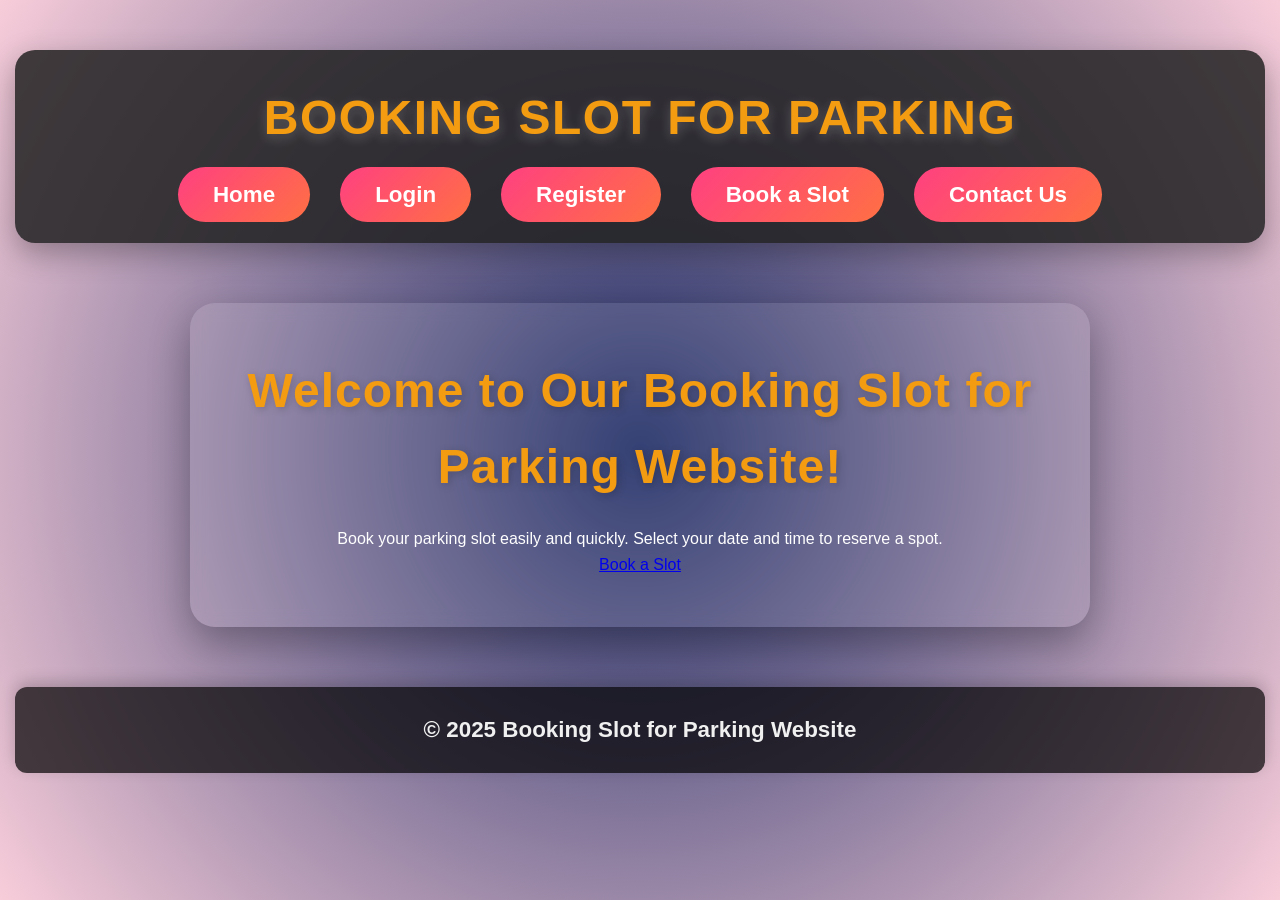
<file: index.html>
<html>
<head>
    <title>Parking Website</title>
    <link rel="stylesheet" href="style.css">
</head>
<body>
    <header>
        <h1>Booking Slot for Parking</h1>
        <nav>
            <ul>
                <li><a href="index.html">Home</a></li> 
                <li><a href="login.html">Login</a></li> 
                <li><a href="register.html">Register</a></li>
		        <li><a href="booking.html">Book a Slot</a></li>
                <li><a href="contact.html">Contact Us</a></li>
            </ul>
        </nav>
    </header>

    <section class="main-content">
        <h2>Welcome to Our Booking Slot for Parking Website!</h2>
        <p>Book your parking slot easily and quickly. Select your date and time to reserve a spot.</p>
        <a href="booking.html" class="btn">Book a Slot</a>
    </section>

    <footer>
        <p>&copy; 2025 Booking Slot for Parking Website</p>
    </footer>
</body>
</html>
</file>
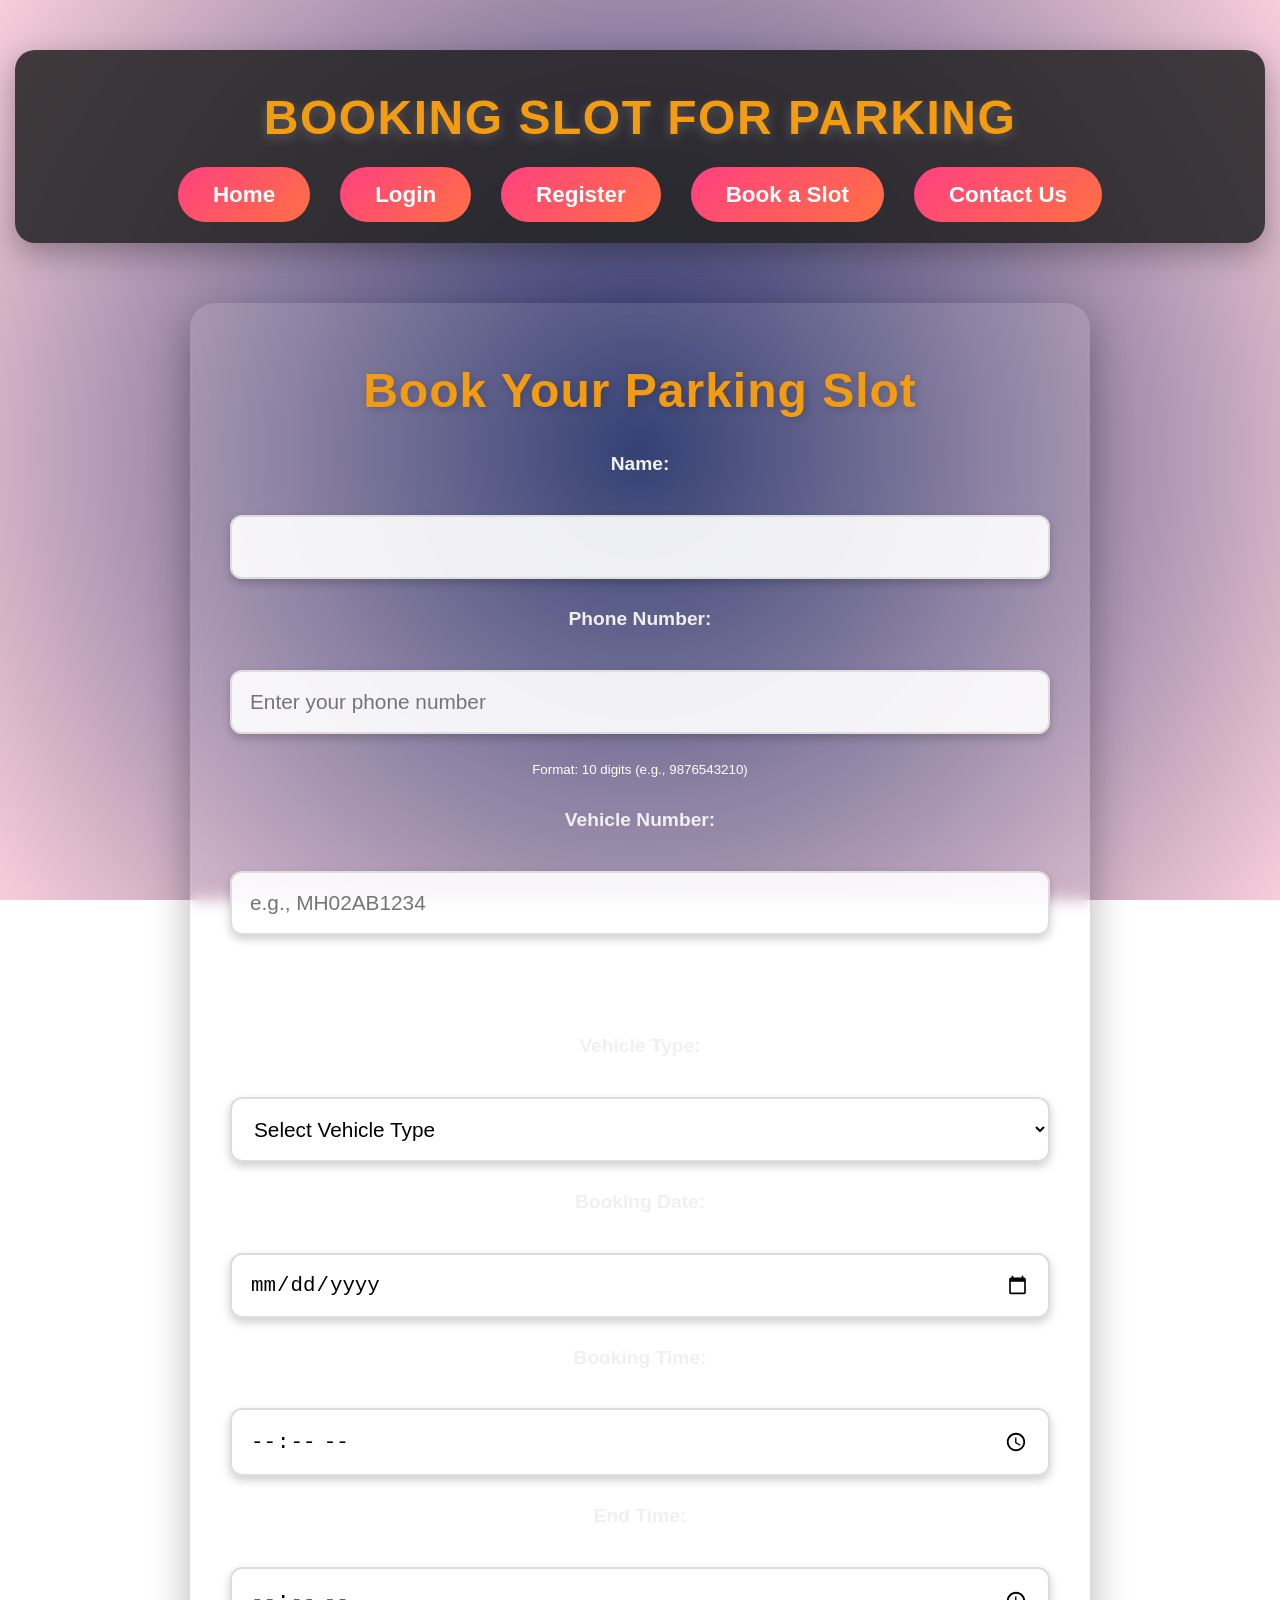
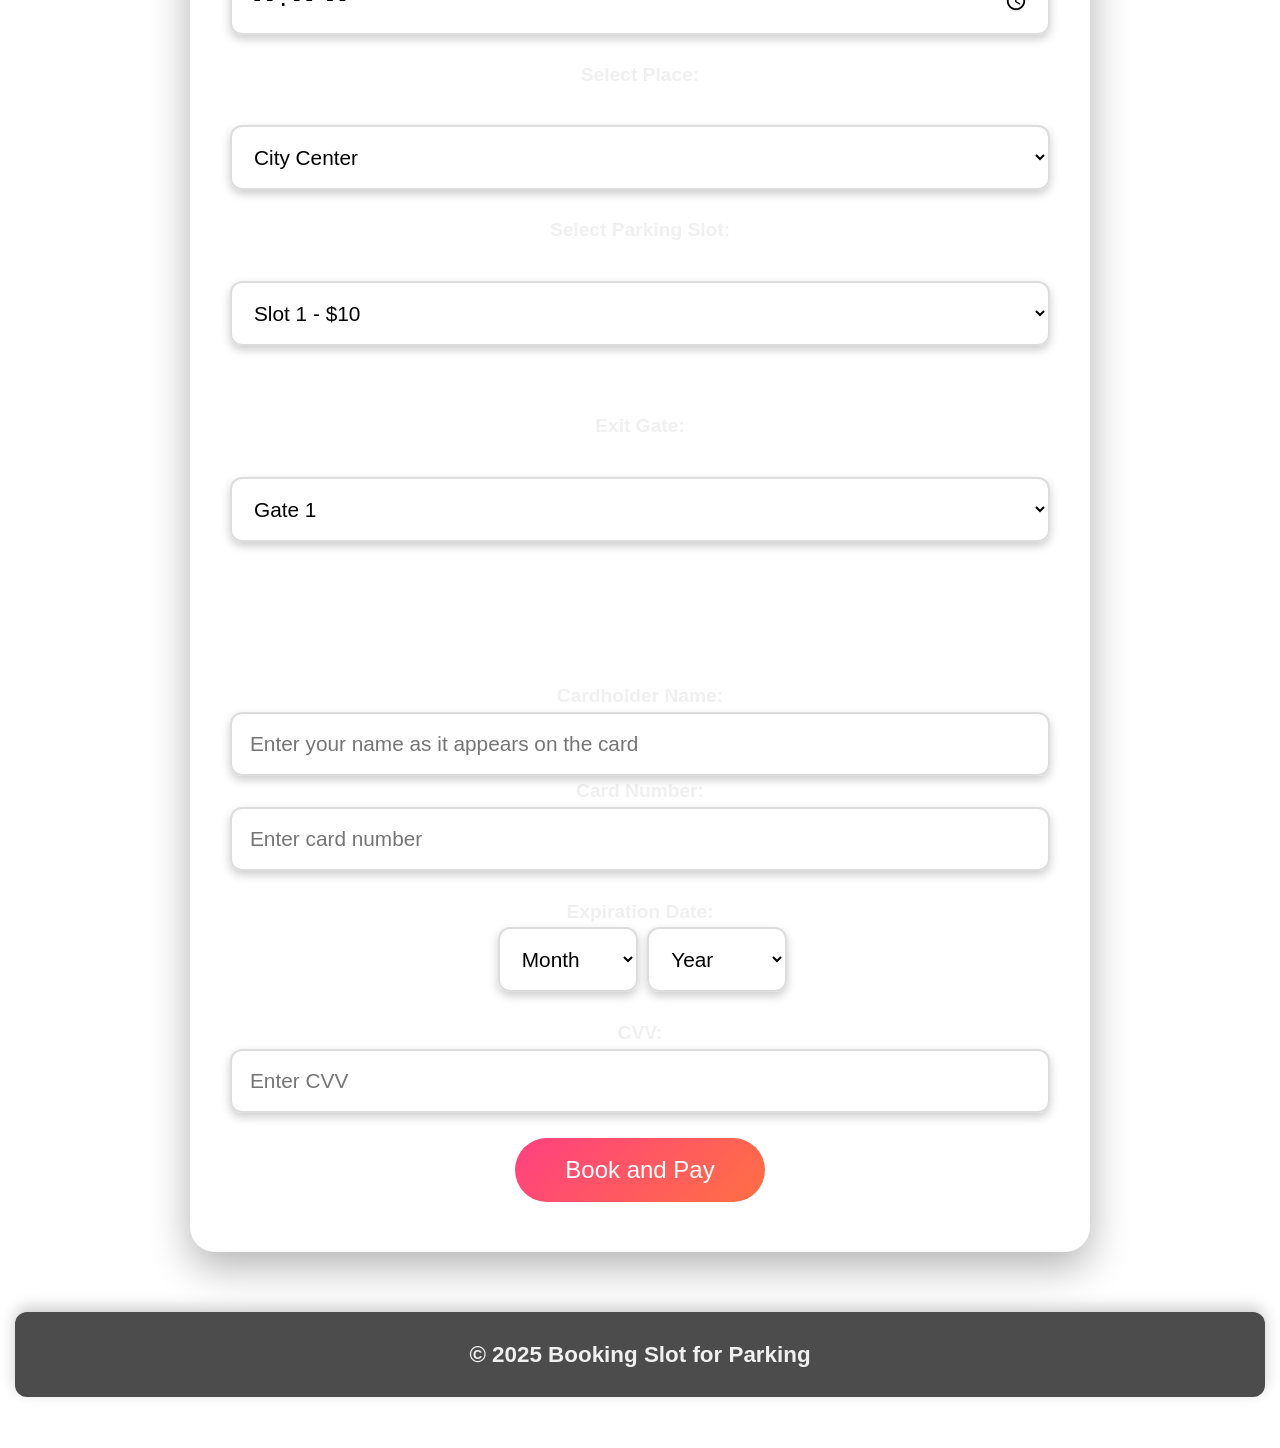
<file: booking.html>
<!DOCTYPE html>
<html lang="en">
<head>
    <meta charset="UTF-8">
    <meta name="viewport" content="width=device-width, initial-scale=1.0">
    <title>Book a Parking Slot</title>
    <link rel="stylesheet" href="style.css">
    <style>
        .expiry-select {
            width: 140px;
            margin-left: 5px;
        }
    </style>
</head>
<body>
    <header>
        <h1>Booking Slot For Parking</h1>
        <nav>
            <ul>
                <li><a href="index.html">Home</a></li>
                <li><a href="login.html">Login</a></li>
                <li><a href="register.html">Register</a></li>
                <li><a href="booking.html">Book a Slot</a></li>
                <li><a href="contact.html">Contact Us</a></li>
            </ul>
        </nav>
    </header>
    <section class="form-container">
        <h2>Book Your Parking Slot</h2>
        <form action="booking.php" method="POST" id="bookingForm">
            <label for="name">Name:</label>
            <input type="text" id="name" name="name" required>

            <label for="phone">Phone Number:</label>
            <input type="tel" id="phone" name="phone" placeholder="Enter your phone number" pattern="^\d{10}$" title="Please enter exactly 10 digits." required maxlength="10">
            <small>Format: 10 digits (e.g., 9876543210)</small>

            <label for="vehicle">Vehicle Number:</label>
            <input type="text" id="vehicle" name="vehicle" 
                   pattern="^[A-Z]{2}[0-9]{2}[A-Z]{2}[0-9]{4}$" 
                   title="Format: 2 letters, 2 numbers, 2 letters, 4 numbers (e.g., MH02AB1234)" 
                   placeholder="e.g., MH02AB1234" 
                   required>
            <small>Format: e.g., MH02AB1234</small>

            <label for="vehicle-type">Vehicle Type:</label>
            <select id="vehicle-type" name="vehicle_type" required>
                <option value="" disabled selected>Select Vehicle Type</option>
                <option value="car">Car - $10</option>
                <option value="motorcycle">Motorcycle - $5</option>
                <option value="suv">SUV - $15</option>
                <option value="van">Van - $12</option>
            </select>

            <label for="date">Booking Date:</label>
            <input type="date" id="date" name="date" required min="" />

            <label for="time">Booking Time:</label>
            <input type="time" id="time" name="time" min="08:00" max="20:00" step="1800" required>

            <label for="end-time">End Time:</label>
            <input type="time" id="end-time" name="end_time" required>

            <label for="place">Select Place:</label>
            <select id="place" name="place" required>
                <option value="city-center">City Center</option>
                <option value="airport">Airport</option>
                <option value="shopping-mall">Shopping Mall</option>
                <option value="hotel">Hotel</option>
            </select>

            <label for="slot">Select Parking Slot:</label>
            <select id="slot" name="slot" required>
                <option value="slot1" data-price="10">Slot 1 - $10</option>
                <option value="slot2" data-price="15">Slot 2 - $15</option>
                <option value="slot3" data-price="20">Slot 3 - $20</option>
                <option value="slot4" data-price="25">Slot 4 - $25</option>
            </select>

            <span id="slot-message" style="color:red;"></span>

            <label for="exit-gate">Exit Gate:</label>
            <select id="exit-gate" name="exit_gate" required>
                <option value="gate1">Gate 1</option>
                <option value="gate2">Gate 2</option>
                <option value="gate3">Gate 3</option>
            </select>

            <div id="selected-slot-info">
                <p>Selected Slot: <span id="selected-slot">None</span></p>
                <p>Price: $<span id="selected-price">0</span></p>
            </div>

            <div id="payment-section">
                <h1>Payment Details</h1>
                <label for="card-name">Cardholder Name:</label>
                <input type="text" id="card-name" name="card_name" placeholder="Enter your name as it appears on the card" required>

                <label for="card-number">Card Number:</label>
                <input type="text" id="card-number" name="card_number" placeholder="Enter card number" pattern="^\d{16}$" title="Please enter exactly 16 digits." required maxlength="16">
                <small>Format: 16 digits (e.g., 1234567812345678)</small>
                <br>

                <label for="expiry-date">Expiration Date:</label>
                <div>
                    <select id="expiry-month" name="expiry_month" required class="expiry-select">
                        <option value="" disabled selected>Month</option>
                        <option value="01">January</option>
                        <option value="02">February</option>
                        <option value="03">March</option>
                        <option value="04">April</option>
                        <option value="05">May</option>
                        <option value="06">June</option>
                        <option value="07">July</option>
                        <option value="08">August</option>
                        <option value="09">September</option>
                        <option value="10">October</option>
                        <option value="11">November</option>
                        <option value="12">December</option>
                    </select>

                    <select id="expiry-year" name="expiry_year" required class="expiry-select">
                        <option value="" disabled selected>Year</option>
                        <script>
                            const currentYear = new Date().getFullYear();
                            for (let i = 0; i <= 10; i++) {
                                const year = currentYear + i;
                                document.write(`<option value="${year}">${year}</option>`);
                            }
                        </script>
                    </select>
                </div>

                <br>

                <label for="cvv">CVV:</label>
                <input type="text" id="cvv" name="cvv" placeholder="Enter CVV" required maxlength="3">
            </div>

            <button type="submit" class="btn">Book and Pay</button>
        </form>
    </section>

    <footer>
        <p>© 2025 Booking Slot for Parking</p>
    </footer>

    <script>
        // Set the minimum date for the booking date input to today
        const dateInput = document.getElementById('date');
        const today = new Date();
        const dd = String(today.getDate()).padStart(2, '0');
        const mm = String(today.getMonth() + 1).padStart(2, '0');
        const yyyy = today.getFullYear();
        const minDate = yyyy + '-' + mm + '-' + dd;
        dateInput.setAttribute('min', minDate);

        // List of already booked slots
        const bookedSlots = ["slot1", "slot3"];

        const slotSelect = document.getElementById('slot');
        const vehicleTypeSelect = document.getElementById('vehicle-type');
        const selectedSlotDisplay = document.getElementById('selected-slot');
        const selectedPriceDisplay = document.getElementById('selected-price');
        const slotMessage = document.getElementById('slot-message');
        const bookingForm = document.getElementById('bookingForm');
        const vehicleInput = document.getElementById('vehicle');

        // Price calculation based on slot and vehicle type
        function updatePrice() {
            const selectedSlotOption = slotSelect.options[slotSelect.selectedIndex];
            const selectedVehicleType = vehicleTypeSelect.value;
            let basePrice = parseInt(selectedSlotOption.getAttribute('data-price')) || 0;
            let vehiclePrice = 0;

            switch(selectedVehicleType) {
                case 'car': vehiclePrice = 10; break;
                case 'motorcycle': vehiclePrice = 5; break;
                case 'suv': vehiclePrice = 15; break;
                case 'van': vehiclePrice = 20; break;
                default: vehiclePrice = 0;
            }

            const totalPrice = basePrice + vehiclePrice;
            
            if (bookedSlots.includes(selectedSlotOption.value)) {
                slotMessage.textContent = "This slot is already booked. Please select another slot.";
                selectedSlotDisplay.textContent = "None";
                selectedPriceDisplay.textContent = "0";
            } else {
                slotMessage.textContent = "";
                selectedSlotDisplay.textContent = selectedSlotOption.textContent;
                selectedPriceDisplay.textContent = totalPrice;
            }
        }

        // Event listeners for slot and vehicle type selection
        slotSelect.addEventListener('change', updatePrice);
        vehicleTypeSelect.addEventListener('change', updatePrice);

        // Update end time based on booking time
        const bookingTimeInput = document.getElementById('time');
        const endTimeInput = document.getElementById('end-time');

        bookingTimeInput.addEventListener('change', function () {
            const bookingTime = new Date('1970-01-01T' + bookingTimeInput.value + 'Z');
            bookingTime.setHours(bookingTime.getHours() + 1);
            const hours = bookingTime.getUTCHours().toString().padStart(2, '0');
            const minutes = bookingTime.getUTCMinutes().toString().padStart(2, '0');
            endTimeInput.value = hours + ':' + minutes;
        });

        // Real-time vehicle number validation
        const vehicleMessage = document.createElement('span');
        vehicleMessage.style.color = 'red';
        vehicleInput.insertAdjacentElement('afterend', vehicleMessage);

        vehicleInput.addEventListener('input', function () {
            const vehiclePattern = /^[A-Z]{2}[0-9]{2}[A-Z]{2}[0-9]{4}$/;
            if (!vehiclePattern.test(vehicleInput.value)) {
                vehicleMessage.textContent = "Please enter a valid vehicle number (e.g., MH02AB1234).";
                vehicleInput.setCustomValidity("Invalid vehicle number format.");
            } else {
                vehicleMessage.textContent = "";
                vehicleInput.setCustomValidity("");
            }
        });

        // Validate date and vehicle number on form submission
        bookingForm.addEventListener('submit', function (event) {
            const selectedDate = new Date(dateInput.value);
            const today = new Date();
            today.setHours(0, 0, 0, 0);

            const vehiclePattern = /^[A-Z]{2}[0-9]{2}[A-Z]{2}[0-9]{4}$/;

            if (selectedDate < today) {
                event.preventDefault();
                alert("Please select a date that is today or in the future.");
            } else if (!vehiclePattern.test(vehicleInput.value)) {
                event.preventDefault();
                alert("Please enter a valid vehicle number in the format: MH02AB1234.");
            } else if (bookedSlots.includes(slotSelect.value)) {
                event.preventDefault();
                alert("Please select an available parking slot.");
            }
        });
    </script>
</body>
</html>
</file>
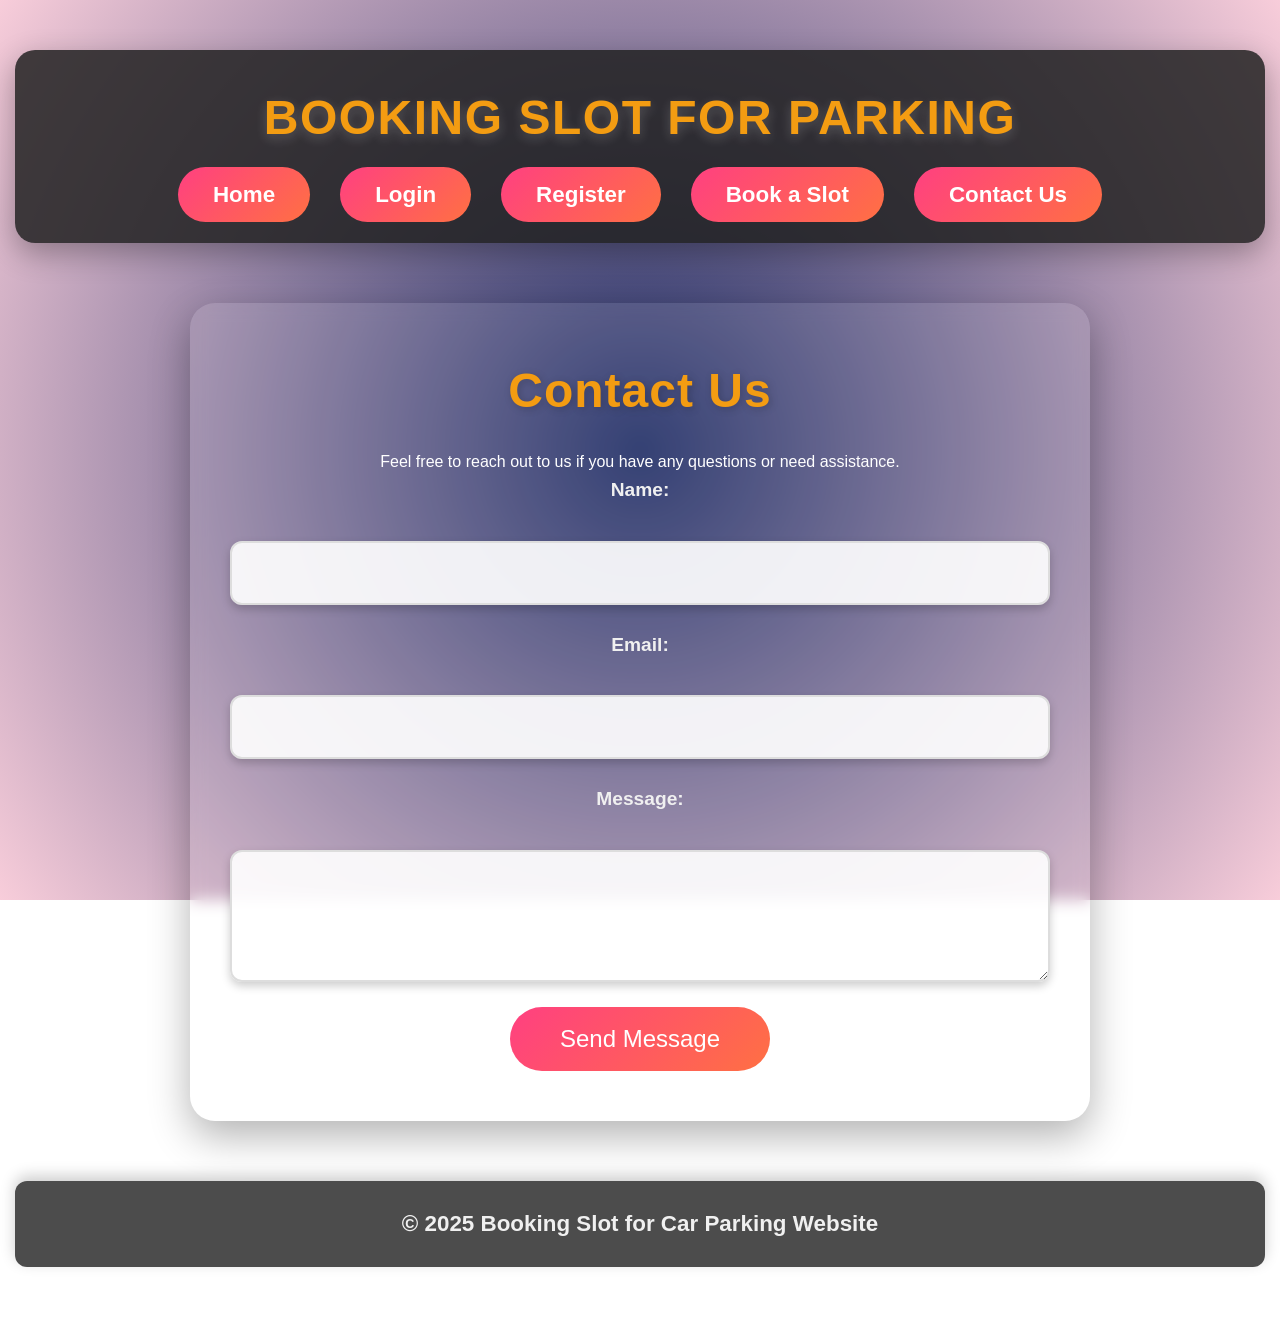
<file: contact.html>
<!DOCTYPE html>
<html lang="en">
<head>
    <meta charset="UTF-8">
    <meta name="viewport" content="width=device-width, initial-scale=1.0">
    <title>Contact Us</title>
    <style>
        /* Reset default styles for consistency */
        * {
            margin: 0;
            padding: 0;
            box-sizing: border-box;
        }

        /* Body Styling */
        body {
            font-family: 'Poppins', sans-serif;
            background: radial-gradient(circle, #1d2b64, #f8cdda); /* Neon effect */
            color: #ffffff;
            line-height: 1.6;
            padding: 50px 15px;
            overflow-x: hidden;
            background-attachment: fixed; /* Parallax effect */
        }

        /* Header Styling */
        header {
            background: rgba(34, 34, 34, 0.85); /* Semi-transparent dark */
            color: #f0f0f0;
            padding: 30px 50px;
            text-align: center;
            box-shadow: 0 10px 30px rgba(0, 0, 0, 0.3);
            position: sticky;
            top: 0;
            z-index: 1000;
            border-radius: 20px;
            transition: all 0.3s ease;
        }

        header:hover {
            background: rgba(34, 34, 34, 0.95); /* Slightly darker on hover */
        }

        header h1 {
            font-size: 3rem;
            letter-spacing: 1.5px;
            margin-bottom: 5px;
            text-transform: uppercase;
            word-wrap: break-word;
            text-shadow: 0px 4px 12px rgba(255, 255, 255, 0.2); /* Glowing text effect */
            color: #f39c12; /* Bright yellow color */
        }

        header nav ul {
            list-style-type: none;
            padding: 0;
            display: flex;
            justify-content: center;
            gap: 30px;
            font-size: 1.4rem;
            font-weight: 600;
            margin-top: 20px;
        }

        header nav ul li {
            display: inline;
        }

        header nav ul li a {
            color: #fff;
            text-decoration: none;
            padding: 15px 35px;
            border-radius: 50px;
            background: linear-gradient(135deg, #ff4081, #ff7043);
            position: relative;
            transition: transform 0.3s ease, box-shadow 0.3s ease, color 0.3s ease;
        }

        /* Section Styling */
        section.contact-container {
            padding: 50px 40px;
            max-width: 900px;
            margin: 60px auto;
            background: rgba(255, 255, 255, 0.1);
            border-radius: 25px;
            box-shadow: 0 15px 40px rgba(0, 0, 0, 0.3);
            backdrop-filter: blur(8px);
            text-align: center;
            animation: fadeIn 1.2s ease-in-out;
        }

        section.contact-container:hover {
            box-shadow: 0 20px 50px rgba(0, 0, 0, 0.3);
            transform: translateY(-10px);
        }

        h2 {
            font-size: 3rem;
            color: #f39c12;
            margin-bottom: 20px;
            font-weight: 700;
            letter-spacing: 1px;
            text-shadow: 2px 2px 8px rgba(0, 0, 0, 0.2);
        }

        /* Form Styles */
        form {
            display: flex;
            flex-direction: column;
            gap: 25px;
            align-items: center;
        }

        form input, form textarea {
            width: 100%;
            padding: 18px;
            border: 2px solid #ddd;
            border-radius: 12px;
            font-size: 1.3rem;
            transition: all 0.3s ease;
            background: rgba(255, 255, 255, 0.9);
            backdrop-filter: blur(6px);
            box-shadow: 0 4px 10px rgba(0, 0, 0, 0.2);
        }

        form input:focus, form textarea:focus {
            border-color: #ff4081;
            box-shadow: 0 0 14px rgba(255, 99, 71, 0.4);
            outline: none;
        }

        form label {
            font-size: 1.2rem;
            color: #f0f0f0;
            margin-bottom: 10px;
            font-weight: bold;
            text-align: left;
        }

        /* Button Styling */
        form .btn {
            background: linear-gradient(135deg, #ff4081, #ff7043);
            color: #fff;
            font-size: 1.5rem;
            padding: 18px 50px;
            border: none;
            border-radius: 50px;
            cursor: pointer;
            transition: transform 0.3s ease, background-color 0.3s ease, box-shadow 0.2s ease;
        }

        form .btn:hover {
            transform: translateY(-6px);
            background-color: #ff5722;
            box-shadow: 0 12px 30px rgba(0, 0, 0, 0.3);
        }

        form .btn:active {
            transform: translateY(2px);
            background-color: #ff4081;
        }

        /* Footer Styles */
        footer {
            background: rgba(0, 0, 0, 0.7);
            color: #f0f0f0;
            padding: 25px 0;
            text-align: center;
            font-size: 1.4rem;
            box-shadow: 0 -5px 15px rgba(0, 0, 0, 0.2);
            border-radius: 12px;
        }

        footer p {
            margin: 0;
            font-weight: 600;
        }

        /* Animations */
        @keyframes fadeIn {
            from {
                opacity: 0;
                transform: translateY(30px);
            }
            to {
                opacity: 1;
                transform: translateY(0);
            }
        }

        /* Media Queries for Responsiveness */
        @media screen and (max-width: 768px) {
            header h1 {
                font-size: 2.5rem;
            }

            header nav ul {
                flex-direction: column;
                gap: 20px;
            }

            section.contact-container {
                padding: 30px;
                margin: 20px 10px;
            }

            form {
                gap: 18px;
            }

            form .btn {
                width: 100%;
                padding: 18px;
            }

            footer {
                font-size: 1.2rem;
            }
        }
    </style>
</head>
<body>
    <header>
        <h1>Booking Slot for Parking </h1>
        <nav>
            <ul>
                <li><a href="index.html">Home</a></li>
                <li><a href="login.html">Login</a></li> 
                <li><a href="register.html">Register</a></li>
                <li><a href="booking.html">Book a Slot</a></li>
                <li><a href="contact.html">Contact Us</a></li>
            </ul>
        </nav>
    </header>

    <section class="contact-container">
        <h2>Contact Us</h2>
        <p>Feel free to reach out to us if you have any questions or need assistance.</p>
        <form action="your-backend-script.php" method="POST">
            <label for="contactName">Name:</label>
            <input type="text" id="contactName" name="name" required>

            <label for="contactEmail">Email:</label>
            <input type="email" id="contactEmail" name="email" required>

            <label for="contactMessage">Message:</label>
            <textarea id="contactMessage" name="message" rows="4" required></textarea>

            <button type="submit" class="btn">Send Message</button>
        </form>
    </section>

    <footer>
        <p>&copy; 2025 Booking Slot for Car Parking Website</p>
    </footer>
</body>
</html>
</file>
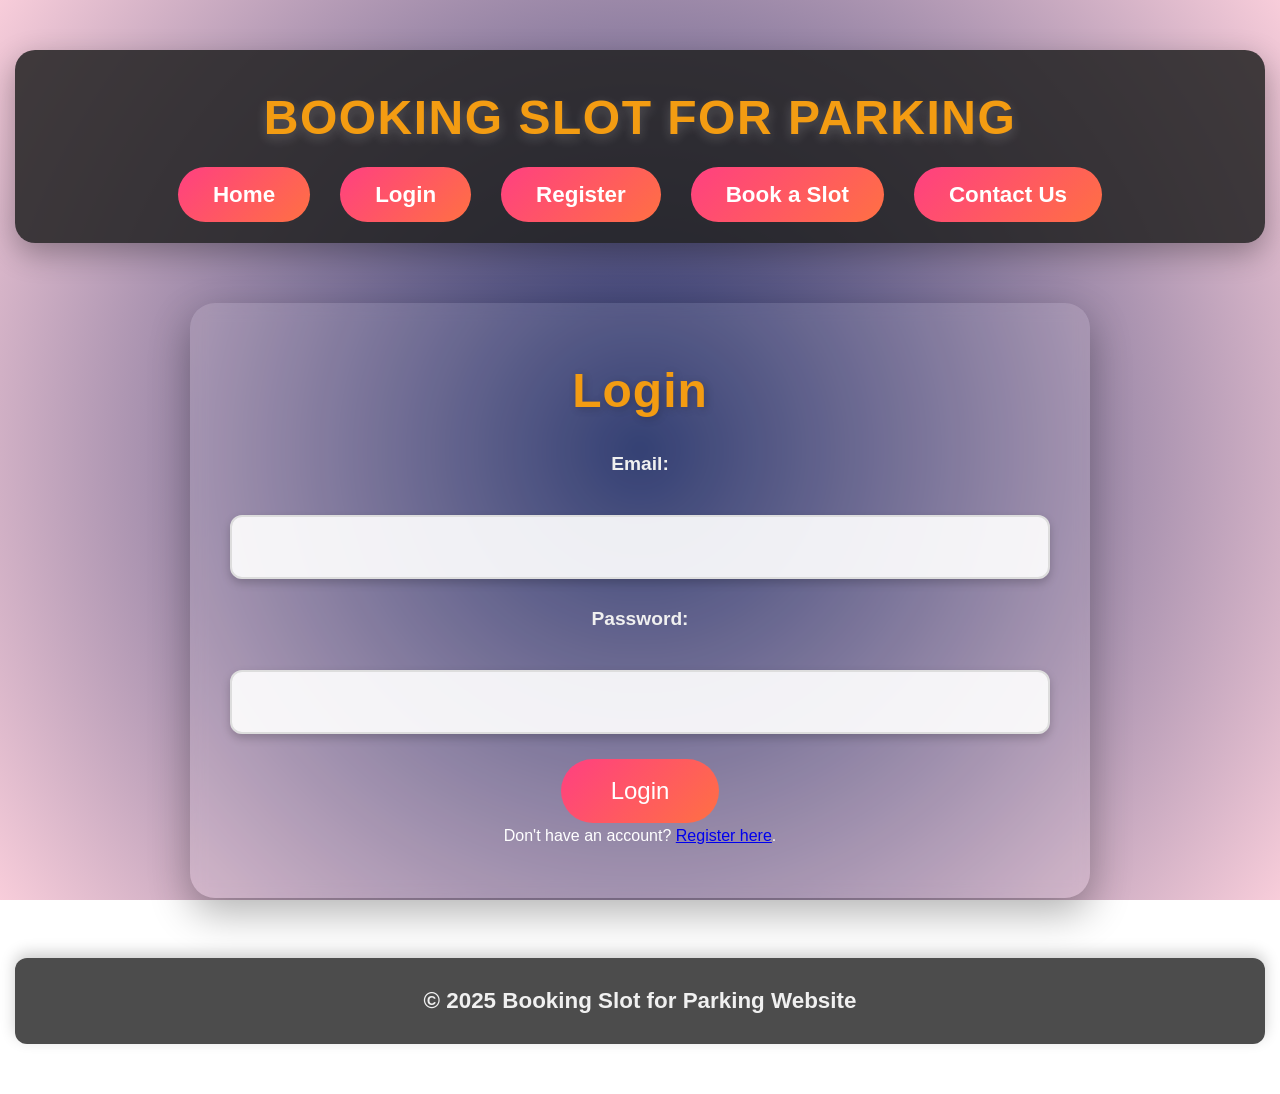
<file: login.html>
<!DOCTYPE html>
<html lang="en">
<head>
    <meta charset="UTF-8">
    <meta name="viewport" content="width=device-width, initial-scale=1.0">
    <title>Login</title>
    <link rel="stylesheet" href="style.css"> <!-- Link to your CSS file -->
    <script>
        // JavaScript for form validation (optional)
        function validateLoginForm() {
            var email = document.getElementById('email').value;
            var password = document.getElementById('password').value;

            // Check if all fields are filled out
            if (email === "" || password === "") {
                alert("Please fill in all fields.");
                return false; // Prevent form submission
            }

            // If everything is valid, submit the form
            return true;
        }
    </script>
</head>
<body>
    <header>
        <h1>Booking Slot for Parking </h1>
        <nav>
            <ul>
                <li><a href="index.html">Home</a></li>
                <li><a href="login.html">Login</a></li>
                <li><a href="register.html">Register</a></li>
                <li><a href="booking.html">Book a Slot</a></li>
                <li><a href="contact.html">Contact Us</a></li>
            </ul>
        </nav>
    </header>

    <section class="form-container">
        <h2>Login</h2>

        <!-- The form posts to login.php -->
        <form id="loginForm" action="login.php" method="POST" onsubmit="return validateLoginForm()">
            <label for="email">Email:</label>
            <input type="email" id="email" name="email" required>

            <label for="password">Password:</label>
            <input type="password" id="password" name="password" required>

            <button type="submit" class="btn">Login</button>
        </form>

        <!-- Optional: Display error or success message -->
        <p>Don't have an account? <a href="register.html">Register here</a>.</p>
    </section>

    <footer>
        <p>&copy; 2025 Booking Slot for Parking Website</p>
    </footer>
</body>
</html>
</file>
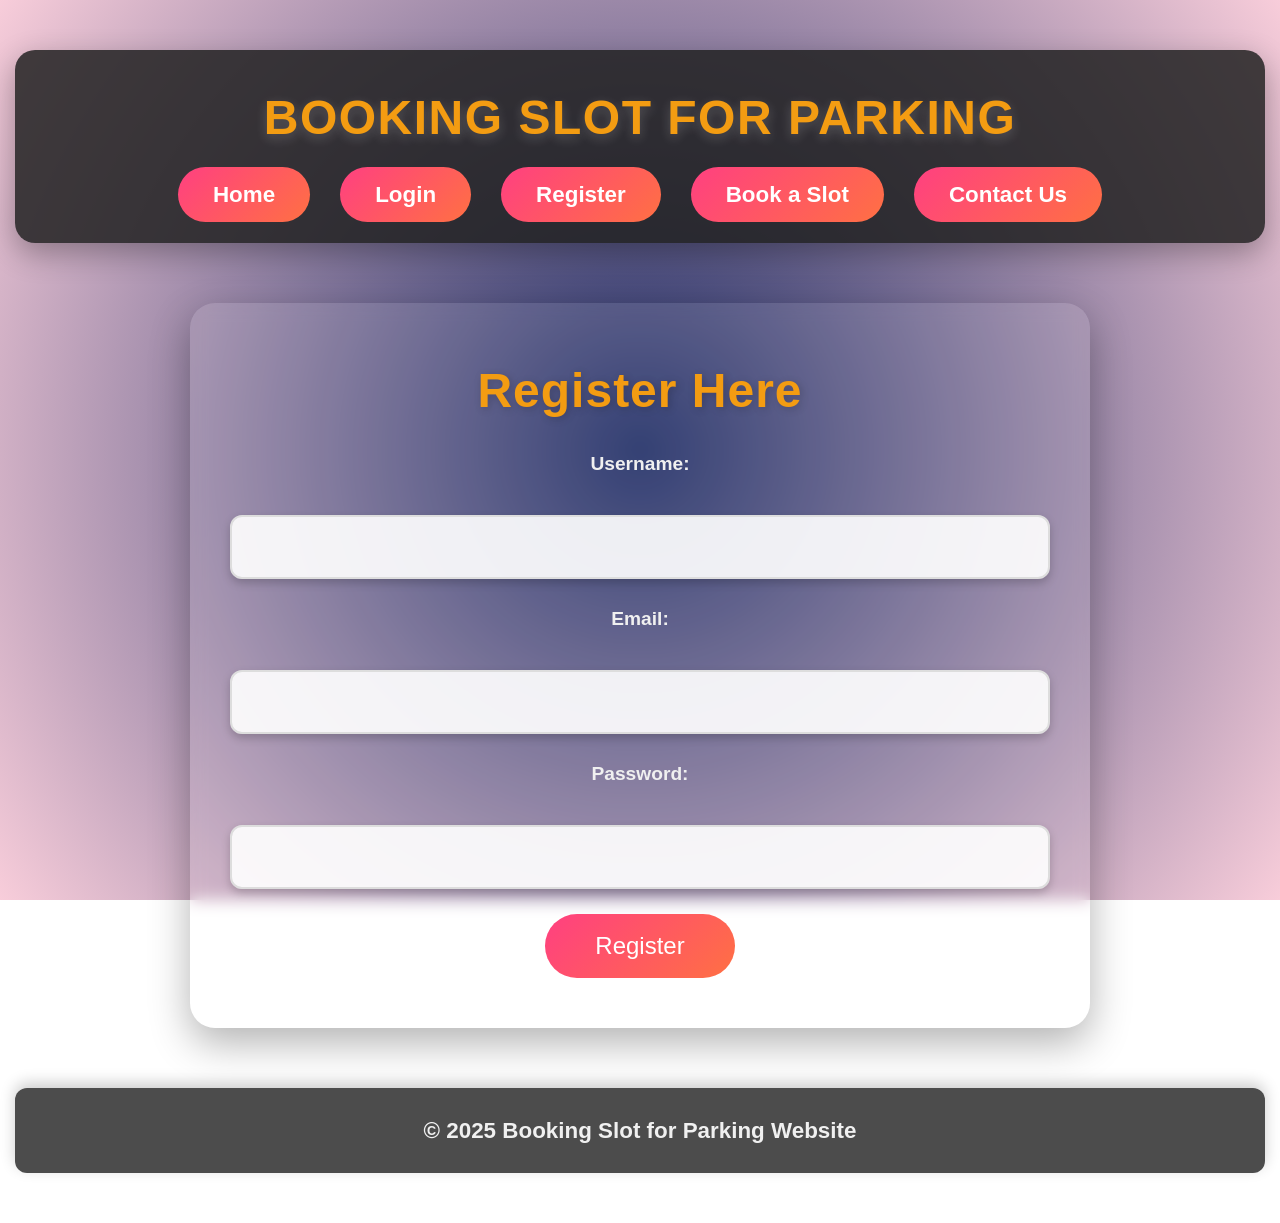
<file: register.html>
<!DOCTYPE html>
<html lang="en">
<head>
    <meta charset="UTF-8">
    <meta name="viewport" content="width=device-width, initial-scale=1.0">
    <title>Register</title>
    <link rel="stylesheet" href="style.css"> <!-- Optional: Link to your CSS file -->
    <script>
        // JavaScript for form validation
        function validateForm() {
            var username = document.getElementById('username').value;
            var email = document.getElementById('email').value;
            var password = document.getElementById('password').value;

            // Check if all fields are filled out
            if (username === "" || email === "" || password === "") {
                alert("Please fill in all fields.");
                return false; // Prevent form submission
            }

            // Check if the email format is valid using a regular expression
            var emailPattern = /^[a-zA-Z0-9._-]+@[a-zA-Z0-9.-]+\.[a-zA-Z]{2,6}$/;
            if (!emailPattern.test(email)) {
                alert("Please enter a valid email address.");
                return false; // Prevent form submission
            }

            // Password validation (example: at least 6 characters)
            if (password.length < 6) {
                alert("Password must be at least 6 characters long.");
                return false; // Prevent form submission
            }

            // If everything is valid, submit the form
            return true;
        }
    </script>
</head>
<body>
    <header>
        <h1>Booking Slot for Parking</h1>
        <nav>
            <ul>
                <li><a href="index.html">Home</a></li>
                <li><a href="login.html">Login</a></li>
                <li><a href="register.html">Register</a></li>
                <li><a href="booking.html">Book a Slot</a></li>
                <li><a href="contact.html">Contact Us</a></li>
            </ul>
        </nav>
    </header>

    <section class="form-container">
        <h2>Register Here</h2>

        <!-- The form posts to register_process.php -->
        <form id="registerForm" action="register.php" method="POST" onsubmit="return validateForm()">
            <label for="username">Username:</label>
            <input type="text" id="username" name="username" required>

            <label for="email">Email:</label>
            <input type="email" id="email" name="email" required>

            <label for="password">Password:</label>
            <input type="password" id="password" name="password" required>

            <button type="submit" class="btn">Register</button>
        </form>
    </section>

    <footer>
        <p>&copy; 2025 Booking Slot for Parking Website</p>
    </footer>
</body>
</html>
</file>
<file: style.css>
/* ==========================================================================
   Reset & Base Styles
   ========================================================================== */
   * {
    margin: 0;
    padding: 0;
    box-sizing: border-box;
}

body {
    font-family: 'Poppins', sans-serif;
    background: radial-gradient(circle, #1d2b64, #f8cdda);
    color: #ffffff;
    line-height: 1.6;
    padding: 50px 15px;
    overflow-x: hidden;
    background-attachment: fixed;
}

/* ==========================================================================
   Header Styles
   ========================================================================== */
header {
    background: rgba(34, 34, 34, 0.85);
    color: #f0f0f0;
    padding: 30px 50px;
    text-align: center;
    box-shadow: 0 10px 30px rgba(0, 0, 0, 0.3);
    position: sticky;
    top: 0;
    z-index: 1000;
    border-radius: 20px;
    transition: all 0.3s ease;
}

header:hover {
    background: rgba(34, 34, 34, 0.95);
}

header h1 {
    font-size: 3rem;
    letter-spacing: 1.5px;
    margin-bottom: 5px;
    text-transform: uppercase;
    text-shadow: 0px 4px 12px rgba(255, 255, 255, 0.2);
    color: #f39c12;
    word-wrap: break-word;
}

header nav ul {
    list-style: none;
    padding: 0;
    display: flex;
    justify-content: center;
    gap: 30px;
    font-size: 1.4rem;
    font-weight: 600;
    margin-top: 20px;
}

header nav ul li a {
    color: #fff;
    text-decoration: none;
    padding: 15px 35px;
    border-radius: 50px;
    background: linear-gradient(135deg, #ff4081, #ff7043);
    transition: transform 0.3s ease, box-shadow 0.3s ease, color 0.3s ease;
}

/* ==========================================================================
   Main Content Sections
   ========================================================================== */
section.main-content,
.form-container,
.contact-container {
    padding: 50px 40px;
    max-width: 900px;
    margin: 60px auto;
    background: rgba(255, 255, 255, 0.1);
    border-radius: 25px;
    box-shadow: 0 15px 40px rgba(0, 0, 0, 0.3);
    backdrop-filter: blur(8px);
    text-align: center;
    animation: fadeIn 1.2s ease-in-out;
}

section.main-content:hover,
.form-container:hover,
.contact-container:hover {
    box-shadow: 0 20px 50px rgba(0, 0, 0, 0.3);
    transform: translateY(-10px);
}

h2 {
    font-size: 3rem;
    color: #f39c12;
    margin-bottom: 20px;
    font-weight: 700;
    letter-spacing: 1px;
    text-shadow: 2px 2px 8px rgba(0, 0, 0, 0.2);
}

/* ==========================================================================
   Form Elements
   ========================================================================== */
form {
    display: flex;
    flex-direction: column;
    gap: 25px;
    align-items: center;
}

form input,
form select,
form textarea {
    width: 100%;
    padding: 18px;
    border: 2px solid #ddd;
    border-radius: 12px;
    font-size: 1.3rem;
    background: rgba(255, 255, 255, 0.9);
    backdrop-filter: blur(6px);
    box-shadow: 0 4px 10px rgba(0, 0, 0, 0.2);
    transition: all 0.3s ease;
}

form input:focus,
form select:focus,
form textarea:focus {
    border-color: #ff4081;
    box-shadow: 0 0 14px rgba(255, 99, 71, 0.4);
    outline: none;
}

form label {
    font-size: 1.2rem;
    color: #f0f0f0;
    margin-bottom: 10px;
    font-weight: bold;
    text-align: left;
}

form .btn {
    background: linear-gradient(135deg, #ff4081, #ff7043);
    color: #fff;
    font-size: 1.5rem;
    padding: 18px 50px;
    border: none;
    border-radius: 50px;
    cursor: pointer;
    transition: transform 0.3s ease, background-color 0.3s ease, box-shadow 0.2s ease;
}

form .btn:hover {
    transform: translateY(-6px);
    background-color: #ff5722;
    box-shadow: 0 12px 30px rgba(0, 0, 0, 0.3);
}

form .btn:active {
    transform: translateY(2px);
    background-color: #ff4081;
}

/* ==========================================================================
   Special Elements
   ========================================================================== */
#slot-message {
    font-size: 1.4rem;
    color: #e74c3c;
    margin-top: 15px;
    font-weight: bold;
    animation: pulse 1.5s infinite;
}

/* ==========================================================================
   Footer
   ========================================================================== */
footer {
    background: rgba(0, 0, 0, 0.7);
    color: #f0f0f0;
    padding: 25px 0;
    text-align: center;
    font-size: 1.4rem;
    box-shadow: 0 -5px 15px rgba(0, 0, 0, 0.2);
    border-radius: 12px;
}

footer p {
    margin: 0;
    font-weight: 600;
}

/* ==========================================================================
   Animations
   ========================================================================== */
@keyframes fadeIn {
    from {
        opacity: 0;
        transform: translateY(30px);
    }
    to {
        opacity: 1;
        transform: translateY(0);
    }
}

@keyframes pulse {
    0%, 100% { opacity: 1; }
    50% { opacity: 0.6; }
}

/* ==========================================================================
   Responsive Design
   ========================================================================== */
@media screen and (max-width: 768px) {
    header h1 { font-size: 2.5rem; }
    
    header nav ul {
        flex-direction: column;
        gap: 20px;
    }
    
    section.main-content,
    .form-container,
    .contact-container {
        padding: 30px;
        margin: 20px 10px;
    }
    
    form { gap: 18px; }
    
    form .btn {
        width: 100%;
        padding: 18px;
    }
    
    footer { font-size: 1.2rem; }
}
</file>
